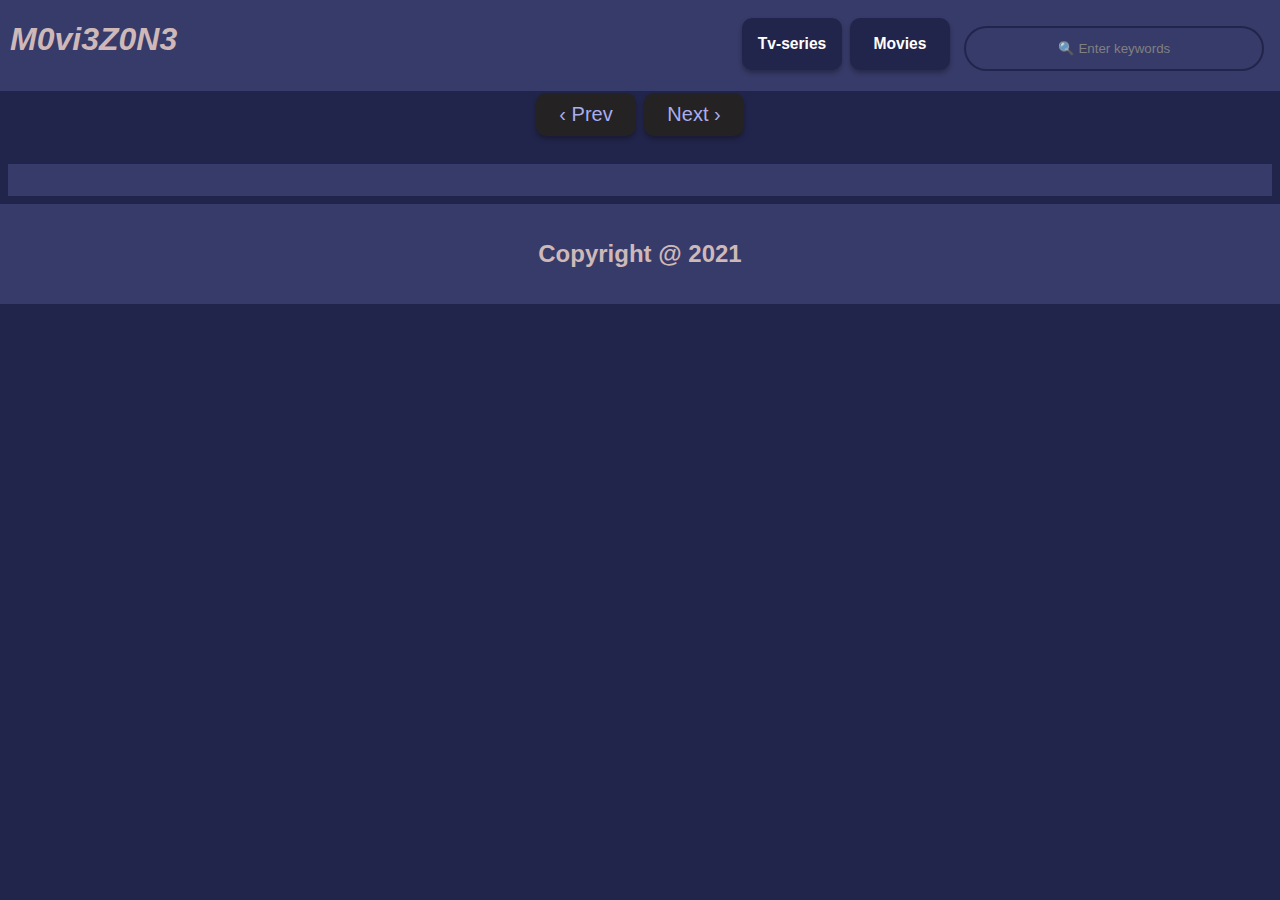
<file: index.html>
<!DOCTYPE html>
<html>
    <head>
        <meta charset="utf-8">
        <meta http-equiv="X-UA-Compatible" content="IE=edge">
        <title>M0vi3Z0N3 || Website</title>
        <meta name="description" content="">
        <meta name="viewport" content="width=device-width, initial-scale=1">
        <link rel="stylesheet" href="css/movies.css">
    </head>
    <body id="showcase">
      <div class="banner">
          <h1>M0vi3Z0N3</h1>
        </div>
        <header>
          <button class="btn" id="tvSeries"><h3>Tv-series</h3></button>
           <button class="btn" id=movies><h3>Movies</h3></button>
            <form id="form">
              <input type="text" id="search" class="search" placeholder="&#128269; Enter keywords" />
            </form>
        </header>
  
      <main id="main"></main>
       
      <div class="pagination" id="pagination">
         <button class="btn" id="prev">&#8249 Prev</button>
         <button class="btn" id="next">Next &#8250</button>
       </div>

      <div id="play-overview"></div>

      <footer>
        <h2>Copyright @ 2021 </h2>
      </footer>

        <script src="js/script.js"></script>
    </body>
</html>
</file>
<file: css/movies.css>
* {
    box-sizing: border-box;
}

/* #22254b*/
body {
    background-color:  #22254b;
    margin: 0;
    font-family: 'Lucida Sans', 'Lucida Sans Regular', 'Lucida Grande', 'Lucida Sans Unicode', Geneva, Verdana, sans-serif;
}

.banner {
    color:rgb(207, 184, 184);;
    position: absolute;
    top: 0;
    text-align: center;
    font-family: inherit;
    font-weight: bold;
    left: 10px;
    font-style: oblique;
    cursor: pointer;
}

.banner::selection{
    border: none;
    outline: none;
}

.banner:hover {
    color: lightsteelblue;
}

/* #373b69*/
header {
    background-color: #373b69;
    display: flex;
    justify-content: flex-end;
    padding: 1rem;
}

header a {
    text-align: center;
    text-decoration: none;
    color: whitesmoke;
    margin: 5px;
}

header a:hover {
    color: lightsteelblue;
}

.btn {
    border: transparent;
    cursor: pointer;
    border-radius: 10px;
    box-shadow: 0 3px 5px rgba(0, 0, 0, 0.3);
    margin: 2px 4px 5px ;
    padding: 0.1rem;
    width: 100px;
    font-family: inherit;
}

.btn:active{
    background-color: transparent;
}

.btn:hover{
    color: lightsteelblue;
}

header button {
    background-color: #22254b;
    color: #fff;
}

.search {
    background-color: transparent;
    border: 2px solid #22254b;
    border-radius: 50px;
    cursor: pointer;
    padding: 0.8rem;
    font-family: inherit;
    color: #eee;
    width: 300px;
    margin-top: 10px;
    margin-left: 10px;
    text-align: center;
}

.search::placeholder{
    color: grey;
}

.search:focus{
    background-color: #22254b;
    outline: none;
    color: whitesmoke;
}

main {
    display: flex;
    flex-wrap: wrap;
}

.movie {
    background-color: #373b69;
    border-radius: 3px;
    box-shadow: 0 4px 5px rgba(0, 0, 0, 0.3);
    position: relative;
    margin: 1rem;
    width: 250px;
    overflow: hidden;
}

.movie a {
    text-decoration: none;
    color: black;
}

.movie img {
    width: 100%;
}

.movie .year {
    position: absolute;
    top: 0;
    left: 0;
    background-color: #51558f;
    color: white;
    border-bottom-right-radius: 5px;
    text-align: center;
}

.movie-info {
    display: flex;
    justify-content: space-between;
    align-items: center;
    color: #eee;
    padding: 0.5rem 1rem 1rem;
    letter-spacing: 1px;
}

.movie-info h3 {
    margin: 0;
}

.movie-info span {
    background-color: #22254b;
    padding: 0.25rem 0.5rem;
    border-radius: 2px;
    font-weight: bold;
}

.green{
    color: greenyellow;
}
.orange{
    color: orange;
}
.red {
    color: red;
}

.overview {
    background-color: #fff;
    padding: 2rem;
    position: absolute;
    max-height: 100%;
    overflow: auto;
    left: 0;
    bottom: 0;
    right: 0;
    transform: translateY(100%);
    transition: transform 0.3s ease-in;
}

.overview .trailer {
    background-color: black;
    opacity: 0.8;
    color: #8f5156;
    font-size: 15px;
    border-radius: 50px;
    border: hidden;
    margin-bottom: 20px;
    cursor: pointer;
    padding: 6px 10px;
}

.overview .trailer:hover {
    background-color: #22254b;
    color: wheat;
}

.movie:hover .overview {
    transform: translateY(0);
}

.overview h3 {
    font-family: inherit;
    margin-top: 0;
}

.pagination {
    display: flex;
    justify-content: center;
    align-items: center;
}

.pagination button {
    background-color: rgb(36, 34, 34);
    color: #a9aef0;
    border: hidden;
    padding: 10px;
    margin-bottom: 20px;
    font-family: inherit;
    font-size: 20px;
}

.pagination button:hover {
    background-color: #464c9e;
}

.iframes {
    color: rgb(207, 184, 184);
    margin : 1rem;
    font-family: inherit;
    font-size: 30px;
    font-weight: bold;
}

.iframeSizing {
    position: relative;
    width: 100vw;
    height: 400px;
    padding: 1rem;
    margin: 0.25rem;
}

.iframeSizing iframe{ 
    position: absolute;
    width: 100%;
    height: 100%;
    top: 0px;
    left: 0px;
    right: 0px;
    bottom: 0px;
}

#play-overview {
    background-color: #373b69;
    color: rgb(207, 184, 184);
    display: flex;
    justify-content: center;
    align-items: center;
    padding: 1rem;
    margin: 0.5rem;
    font-size: 20px;
}

#play-overview span {
    margin-right: 1rem;
    flex-direction: column;
    letter-spacing: space-between;
}

#play-overview .play-images {
    display: none;
    position: relative;
    background-color: #373b69;
    border-radius: 3px;
    box-shadow: 0 4px 5px rgba(0, 0, 0, 0.3);
    margin: 1rem;
    width: 40%;
    height: 400px;
    overflow: hidden;
}

#play-overview .play-images img {
    position: absolute;
    top: 0px;
    right: 0px;
    left: 0px;
    bottom: 0px;
    width: 100%;
    height: 100%;
}

.select-dropdown {
    position: relative;
    width: 150px;
    height: 30px;
    background-color: black;
    color: white;
    border: hidden;
    border-radius: 20px;
    font-family: inherit;
    font-weight: bold;
    font-weight: 15px;
    margin: 1rem;
    text-align: center;
}

footer {
    background-color: #373b69;
    color: rgb(207, 184, 184);
    display: flex;
    justify-content: center;
    align-items: center;
    padding: 1rem;
}

.closefrd {
    display: none;
}

.animated-bg {
    background-image: linear-gradient(
        to right, #f6f7f8 0%, #edeef1 10%,
         #f6f7f8 20%, #f6f7f8 100% );
    background-size: 200% 100%;
    animation: bgPos 1s linear infinite;
}

.animated-bg-text {
    border-radius: 50px;
    display: inline-block;
    margin: 0;
    height: 10px;
    width: 100%;
}

@keyframes bgPos {
    0% {
        background-position: 50% 0;
    }
    100% {
        background-position: -150% 0;
    }
}

@media(max-width: 768px){
    .search {
        width: 50;
        position: absolute;
        left: 0;
        top: 70px;
    }

    header {
        display: flex;
        justify-content: flex-end;
        align-items: flex-end;
        flex-direction: column;

    }
    header a {
        text-align: end;
        overflow: hidden;
    }

    .movie {
        width: 180px;
        padding: 0;
    }

    .movie img {
        width: 100%;
        object-fit: cover;
    }

    .movie-info h3{
        font-size: 14px;
    }

    .overview {
        text-align: center;
    }
    main{
        margin-top: 30px;
        display: flex;
        justify-content: center;
        padding: 0;
    }


    .banner {
        font-size: 100%;
        display: flex;
        justify-content: center;
        align-items: center;
        margin-top: 0px;
    }

    .iframes {
        margin-top: 0;
    }

    iframe {
        width: 420px;
        height: 300px;
    }

    .select-dropdown {
        width: 150px;
        height: 30px;
        margin: 2px;
        margin-bottom: 1rem;
        font-size: 15px;
    }

    #play-overview {
        margin: 1rem;
        margin-top: 0;
    }

    #play-overview .play-images {
        display:block;
        width: 93%;
    }
    
}
</file>
